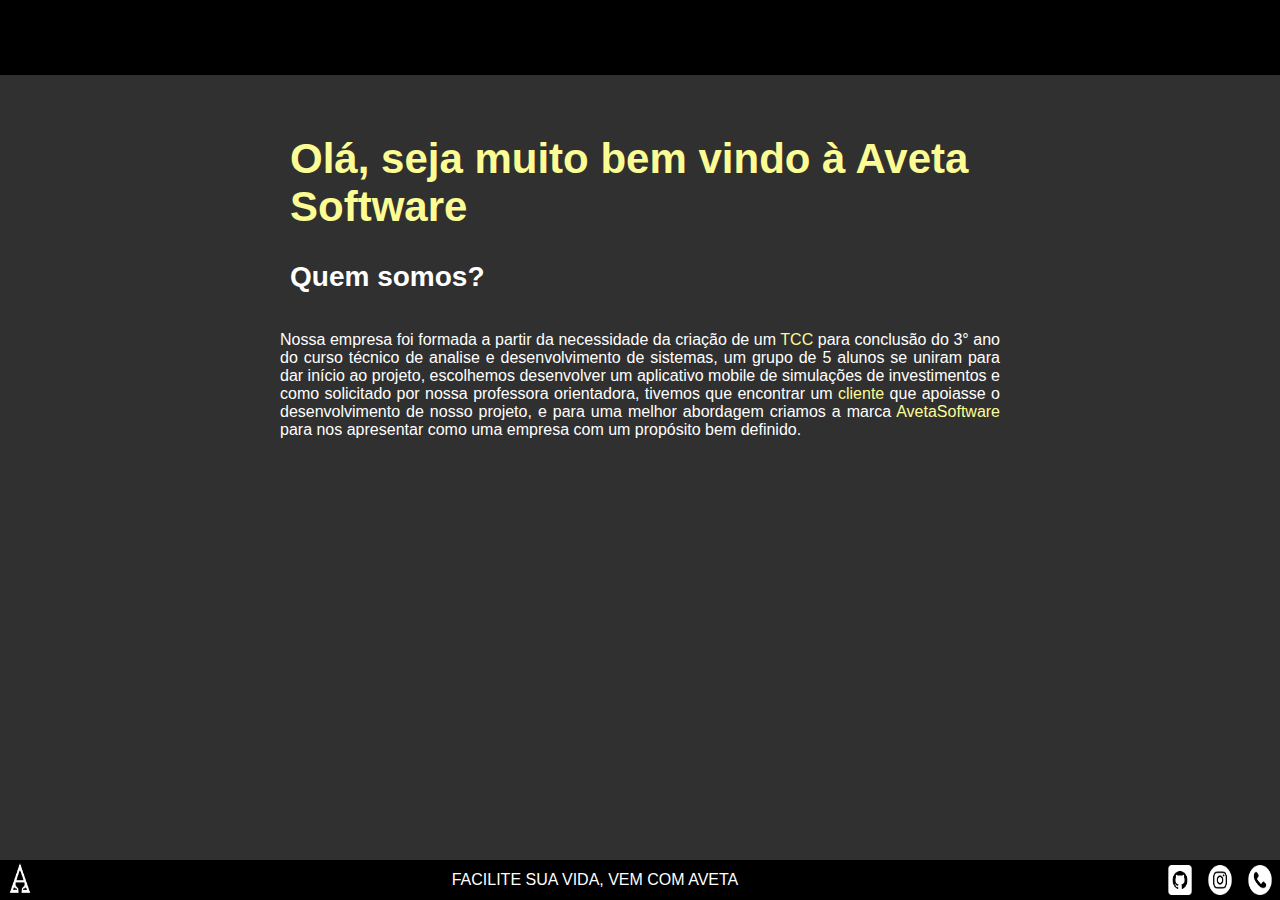
<file: PaginaAveta/index.html>
<!DOCTYPE html>
<html lang="en">
<head>
    <meta charset="UTF-8">
    <meta http-equiv="X-UA-Compatible" content="IE=edge">
    <meta name="viewport" content="width=device-width, initial-scale=1.0">
    <link rel="stylesheet" href="style.css">
    <link href="https://fonts.cdnfonts.com/css/montserrat?styles=17302,17305,17395,17398,17345,17303,17391,17393,17389" rel="stylesheet">
    <link href="https://fonts.cdnfonts.com/css/bebas-neue" rel="stylesheet">
    <title>Aveta Software</title>
</head>

<body>

<header>
        <div class="item-header"> 

        </div>    
</header>

    <div class="box-text">

        <h1 id="titulo1">Olá, seja muito bem vindo à Aveta Software</h1>

        <h2 id="titulo2">Quem somos?</h2>

        <p>
            Nossa empresa foi formada a partir da necessidade da criação de um <span id="grif">TCC</span> 
        para conclusão do 3° ano do curso técnico de analise e desenvolvimento 
        de sistemas, um grupo de 5 alunos se uniram para dar início ao projeto, 
        escolhemos desenvolver um aplicativo mobile de simulações de investimentos
        e como solicitado por nossa professora orientadora, tivemos que encontrar um
        <span id="grif">cliente</span> que apoiasse o desenvolvimento de nosso projeto, 
        e para uma melhor abordagem criamos a marca <span id="grif">AvetaSoftware</span>
        para nos apresentar como uma empresa com um propósito bem definido. 
        </p>
    </div>
    
<footer> 
    
    <div class="logoaveta-footer">
        <img src="Images/logoaveta.png" alt="logoaveta" width="30px" height="30px"> 
    </div> 
        
    <div class="frase-footer">
        FACILITE SUA VIDA, VEM COM AVETA
    </div>
            <div class="icones-contato">
                <a href="https://github.com/WalmirFer/AvetaSoftwarePage">
                    <img class="footer-icons" src="Images/github.png" alt="github" width="30px" height="30px">
                </a>
                <a href="https://www.instagram.com/avetasoftware/">
                <img class="footer-icons" src="Images/instagram.png" alt="instagram" width="30px" height="30px">
                </a>
                <a href="https://wa.me/5511911145999">
                <img class="footer-icons" src="Images/phone.png" alt="phone" width="30px" height="30px">
                </a>
            </div>
</footer>

</body>
</html>
</file>
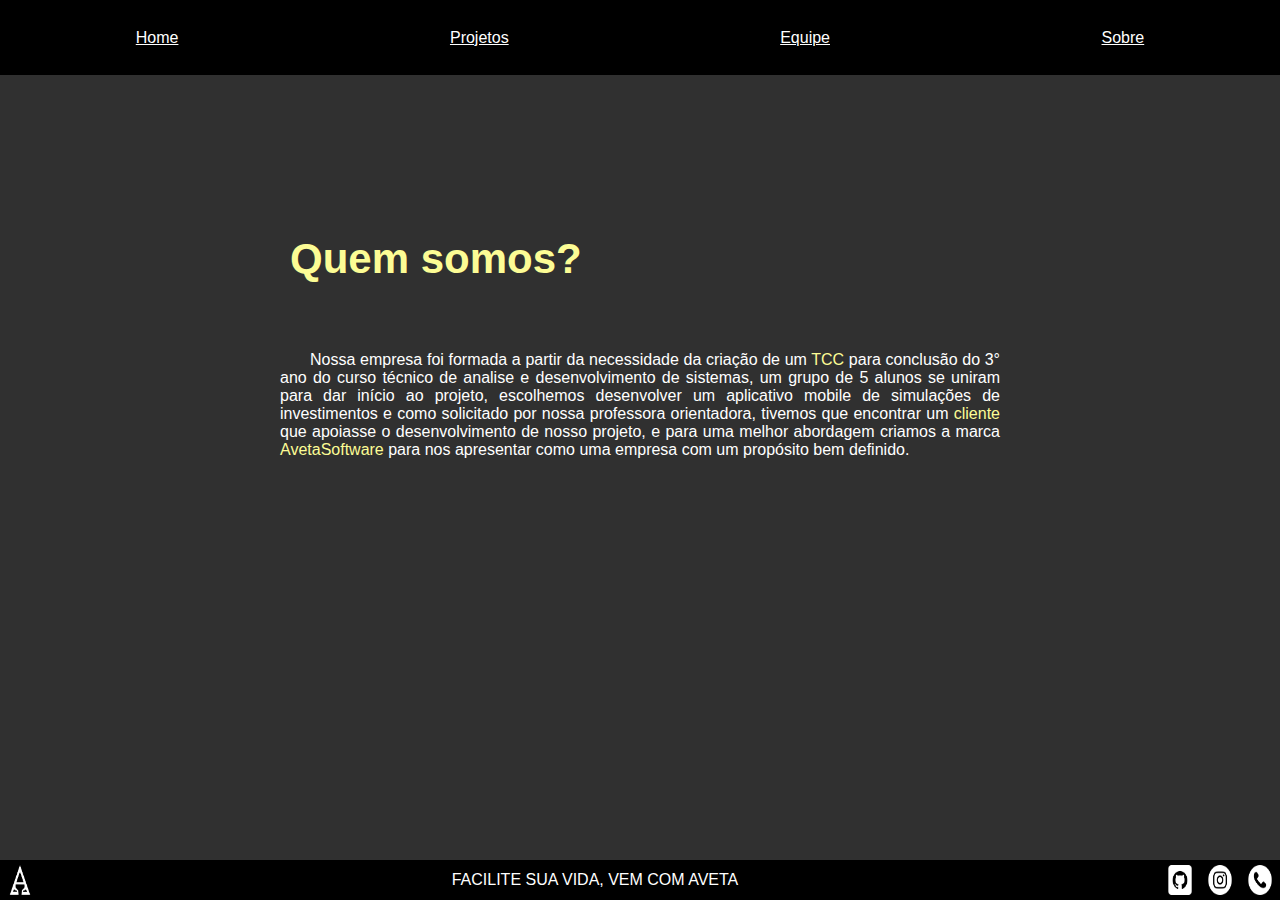
<file: PaginaAveta/Sobre.html>
<!DOCTYPE html>
<html lang="en">
<head>
    <meta charset="UTF-8">
    <meta http-equiv="X-UA-Compatible" content="IE=edge">
    <meta name="viewport" content="width=device-width, initial-scale=1.0">
    <link rel="stylesheet" href="Sobre.css">
    <link href="https://fonts.cdnfonts.com/css/montserrat?styles=17302,17305,17395,17398,17345,17303,17391,17393,17389" rel="stylesheet">
    <link href="https://fonts.cdnfonts.com/css/bebas-neue" rel="stylesheet">
    <title>Aveta Software</title>
</head>

<body>

<header>
        <div class="item-header"> 
           
            <div id="item1"> <a href="index.html"> Home </a> </div>
            <div id="item2"> <a href="projetos.html">Projetos </a> </div>
            <div id="item3"> <a href="equipe.html">Equipe </a> </div>
            <div id="item4"> <a href="Sobre.html"> Sobre </a> </div>

        </div>    
</header>

    <div class="box-text">

        <h1 id="titulo1">Quem somos?</h1>

        <h2 id="titulo2"></h2>

        <p>
            Nossa empresa foi formada a partir da necessidade da criação de um <span id="grif">TCC</span> 
        para conclusão do 3° ano do curso técnico de analise e desenvolvimento 
        de sistemas, um grupo de 5 alunos se uniram para dar início ao projeto, 
        escolhemos desenvolver um aplicativo mobile de simulações de investimentos
        e como solicitado por nossa professora orientadora, tivemos que encontrar um
        <span id="grif">cliente</span> que apoiasse o desenvolvimento de nosso projeto, 
        e para uma melhor abordagem criamos a marca <span id="grif">AvetaSoftware</span>
        para nos apresentar como uma empresa com um propósito bem definido. 
        </p>
    </div>
    
<footer> 
    
    <div class="logoaveta-footer">
        <img src="Images/logoaveta.png" alt="logoaveta" width="30px" height="30px"> 
    </div> 


        
    <div class="frase-footer">
        FACILITE SUA VIDA, VEM COM AVETA
    </div>

   <!-- CopyRight caso queira adicionar <div class="copy-footer">
        <img id="copy" src="Images/copyright.png" alt="copyright" width="10px" height="10px">
        <span class="avetacopy">AvetaSoftware </span> <span class="avetacopy">2022</span>
    </div> -->

            <div class="icones-contato">
                <a href="https://github.com/WalmirFer/AvetaSoftwarePage">
                    <img class="footer-icons" src="Images/github.png" alt="github" width="30px" height="30px">
                </a>
                <a href="https://www.instagram.com/avetasoftware/">
                <img class="footer-icons" src="Images/instagram.png" alt="instagram" width="30px" height="30px">
                </a>
                <a href="https://wa.me/5511911145999">
                <img class="footer-icons" src="Images/phone.png" alt="phone" width="30px" height="30px">
                </a>
            </div>
</footer>

</body>
</html>
</file>
<file: PaginaAveta/style.css>
* {
    margin:0;
    padding: 0;
    border: 0;
}

header {

    top: 0px; 
    width: 100%;
    height: 75px;
    background-color: black;
    overflow: hidden;
    color: white;
    display: flex;
    justify-content: center;
}

footer {
    position: absolute; 
    bottom: 0px; 
    width: 100%;
    height: 40px;
    background-color: black;
    color:white;
    margin-right: auto;
    overflow: hidden;
    display: flex;
    flex-direction: row;
    align-items: center;
    justify-content: center;
}

body {
    text-align: center;
    font-family: 'Montserrat', sans-serif;
    background-color: #303030;
}

p {
    font-size: 16px;
    color: white;
    margin-top: 1.5%;
    text-align: justify;

}

h2 {
    color: white;
    font-size: 20px;
    margin-bottom: 2.5%;
    font-weight: 550;
}

ul {

    list-style: none;
    padding-right: 15px;

}

li {
    list-style: none
}




.footer-icons {

    padding-left: 10px;
    display: flex;
}

.item-header {

    margin: auto;
}

.icones-contato {

    display: flex;
    justify-content: end;
    margin-right: 5px;
}

.frase-footer {
    width: 100%;
    justify-content: center;
}

.logoaveta-footer {

    margin-left: 5px;

}

.box-text {

    width: 720px;
    height: 500px;
    margin: auto;

}

#grif {
    color: #fcfc95;

}

#frase {

    align-items: center;
    margin: auto;
}

#titulo1 {
    
    font-family: 'Bebas Neue', sans-serif;
    color: #fcfc95;
    font-size: 42px;
    padding-bottom: 30px;
    padding-top: 60px;
    padding-left: 10px;
    text-align: left;
}

#titulo2 {

    font-size: 28px;
    text-align: left;
    padding-bottom: 20px ;
    padding-left: 10px;

}
</file>
<file: PaginaAveta/Sobre.css>
* {
    margin:0;
    padding: 0;
    border: 0;
}

a {
    color: white;
}

header {

    top: 0px; 
    width: 100%;
    height: 75px;
    background-color: black;
    overflow: hidden;
    color: white;
    display: flex;
    justify-content: space-around ;
}

.item-header {

    display: flex;
    justify-content: space-around;
    margin: auto;
    width: 100%;
}



footer {
    position: absolute; 
    bottom: 0px; 
    width: 100%;
    height: 40px;
    background-color: black;
    color:white;
    margin-right: auto;
    overflow: hidden;
    display: flex;
    flex-direction: row;
    align-items: center;
    justify-content: center;
}

body {
    text-align: center;
    font-family: 'Montserrat', sans-serif;
    background-color: #303030;
}

p {
    font-size: 16px;
    color: white;
    margin-top: 1.5%;
    text-align: justify;
    text-indent: 30px;
}

h2 {
    color: white;
    font-size: 20px;
    margin-bottom: 2.5%;
    font-weight: 550;
}

ul {

    list-style: none;
    padding-right: 15px;

}

li {
    list-style: none
}




.footer-icons {

    padding-left: 10px;
    display: flex;
}


.icones-contato {

    display: flex;
    justify-content: end;
    margin-right: 5px;
}

.frase-footer {
    width: 100%;
    justify-content: center;
}

.logoaveta-footer {

    margin-left: 5px;
    display: flex;
    justify-content: center;
}



.box-text {

    padding-top: 100px;
    width: 720px;
    height: 100%;
    margin: auto;


}

#grif {
    color: #fcfc95;

}

#frase {

    align-items: center;
    margin: auto;
}

#titulo1 {
    
    font-family: 'Bebas Neue', sans-serif;
    color: #fcfc95;
    font-size: 42px;
    padding-bottom: 30px;
    padding-top: 60px;
    padding-left: 10px;
    text-align: left;
}

#titulo2 {

    font-size: 28px;
    text-align: left;
    padding-bottom: 20px ;
    padding-left: 10px;

}

/*

#copy {

    padding: 5px;

}

.copy-footer {

    display: flex;
    align-items: center;
    margin-left: 30px;
    margin-top: 24px;
}

.avetacopy {

    
    font-size: 10px;
    padding-right: 3px;

}

*/
</file>
